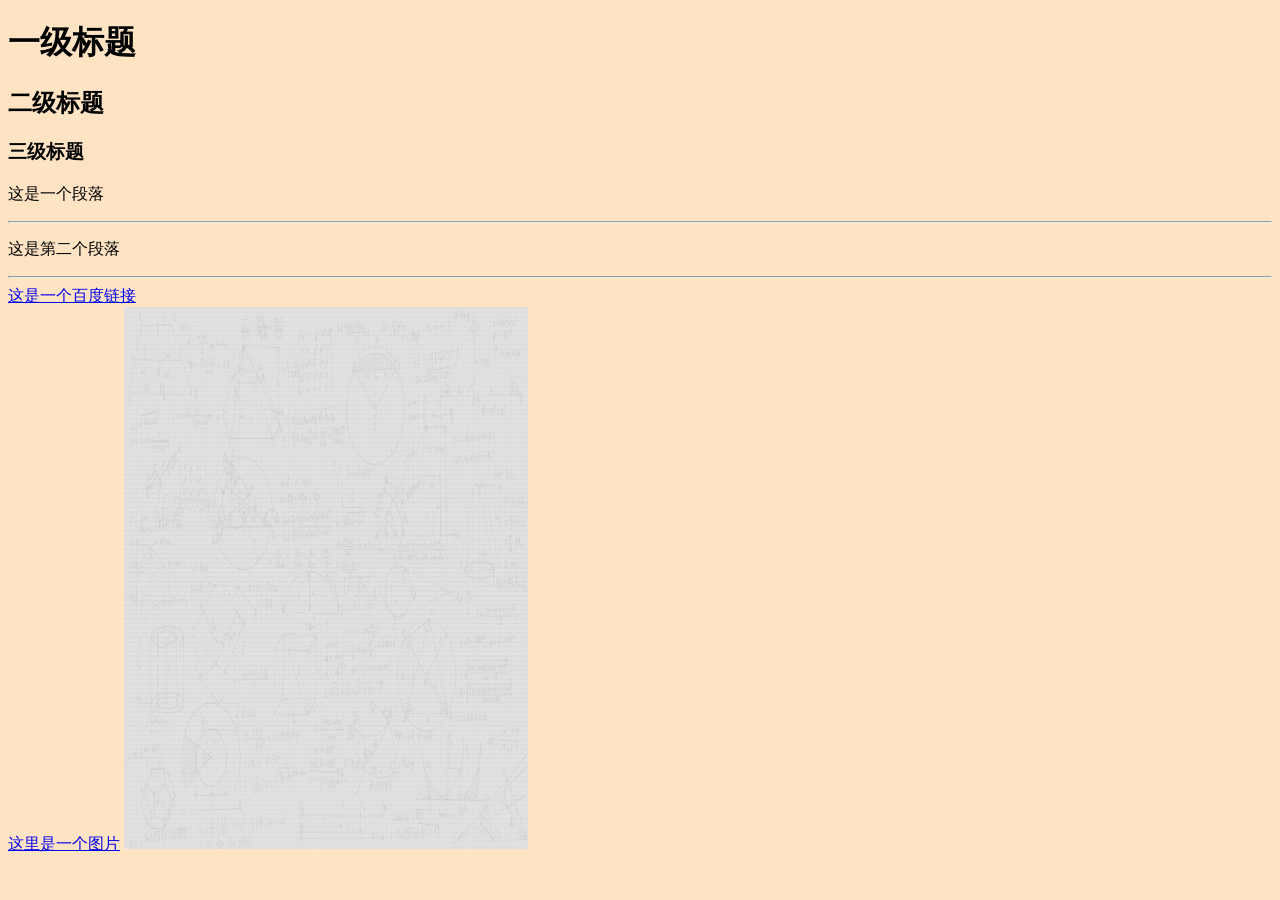
<file: htmldemo/demo_01.html>
<!DOCTYPE html>
<html lang="en">
<head>
    <meta charset="UTF-8">
    <title>Title</title>
</head>
<body bgcolor="#ffe4c4">
<h1>一级标题</h1>
<h2>二级标题</h2> <!--标题后面会自动加额外的空行-->
<h3>三级标题</h3>
<p>这是一个段落</p>
<hr /><!-- 这是水平线-->
<p>这是第二个段落</p>
<hr />
<a href="http://www.baidu.com">这是一个百度链接</a><br/>
<a href="images/idev.png">这里是一个图片</a>
<img src="images/idev.png" width="404" height="542"/>
</body>
</html>
</file>
